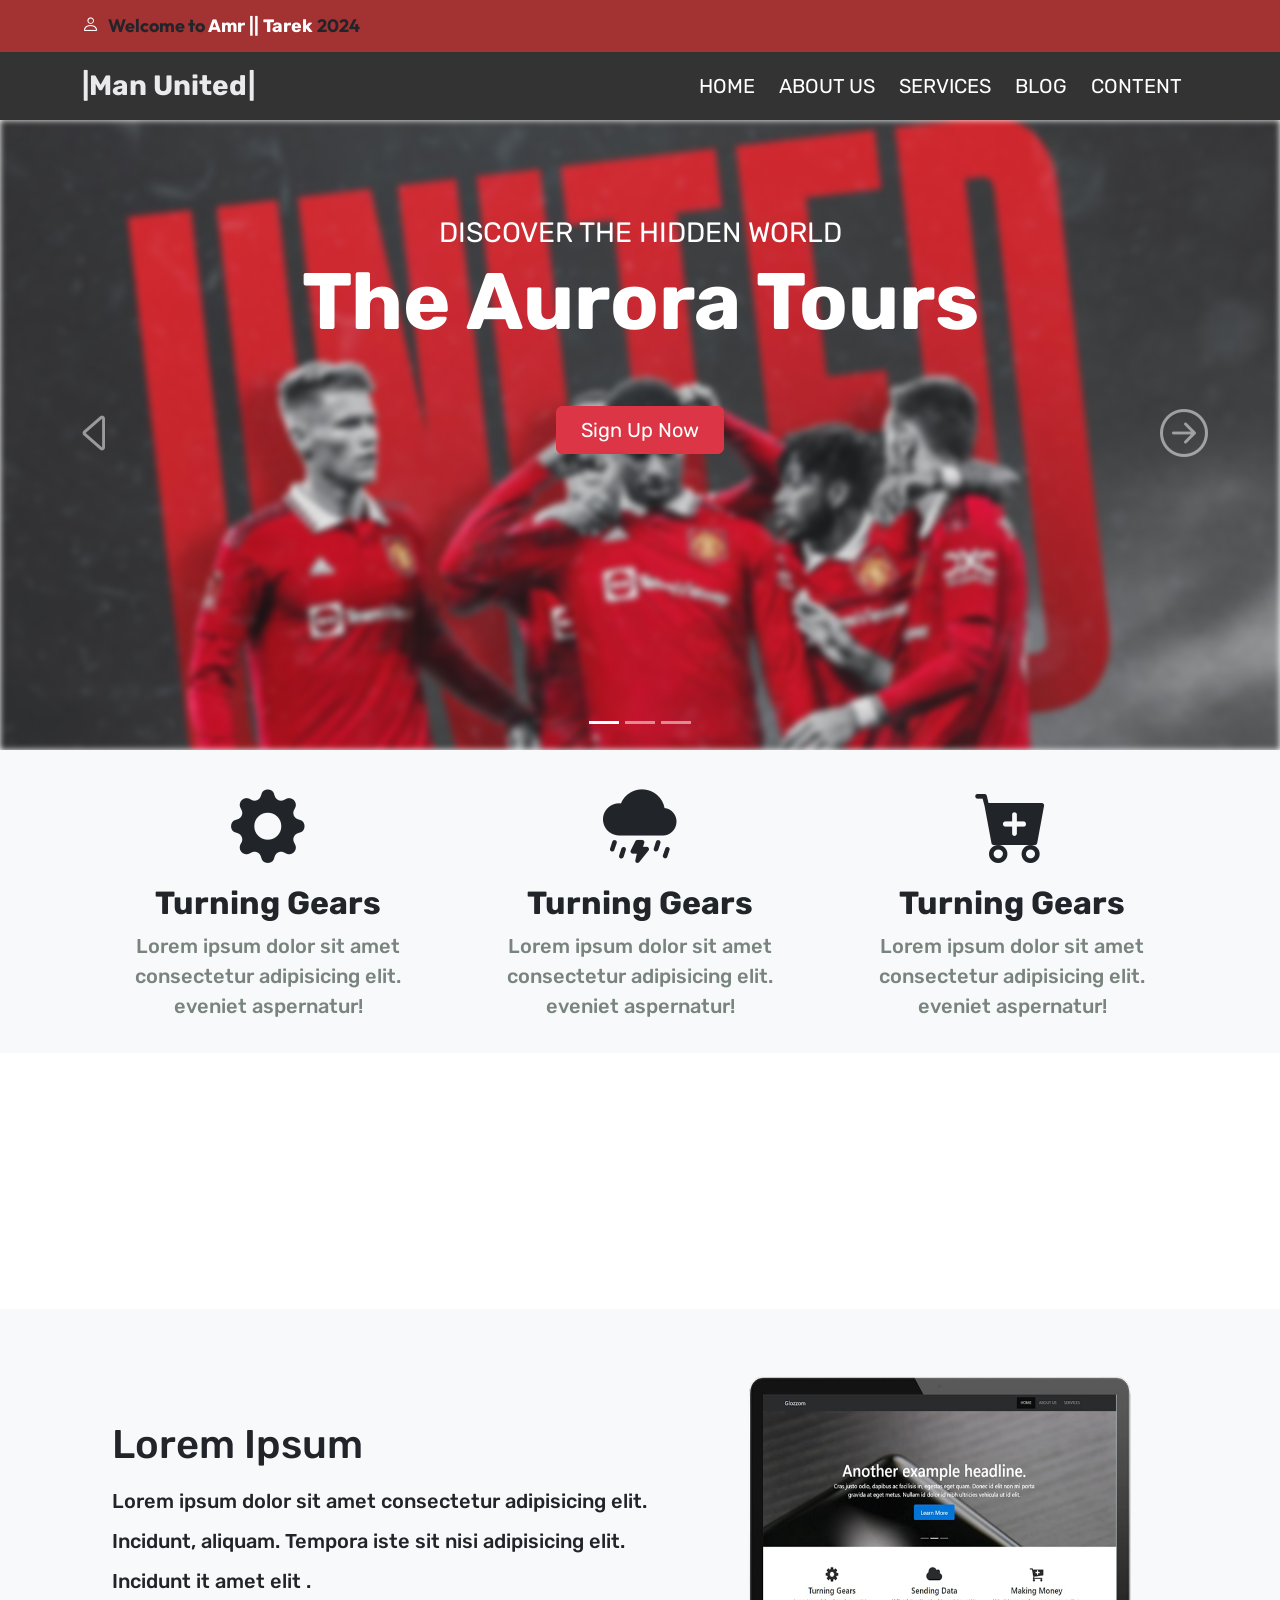
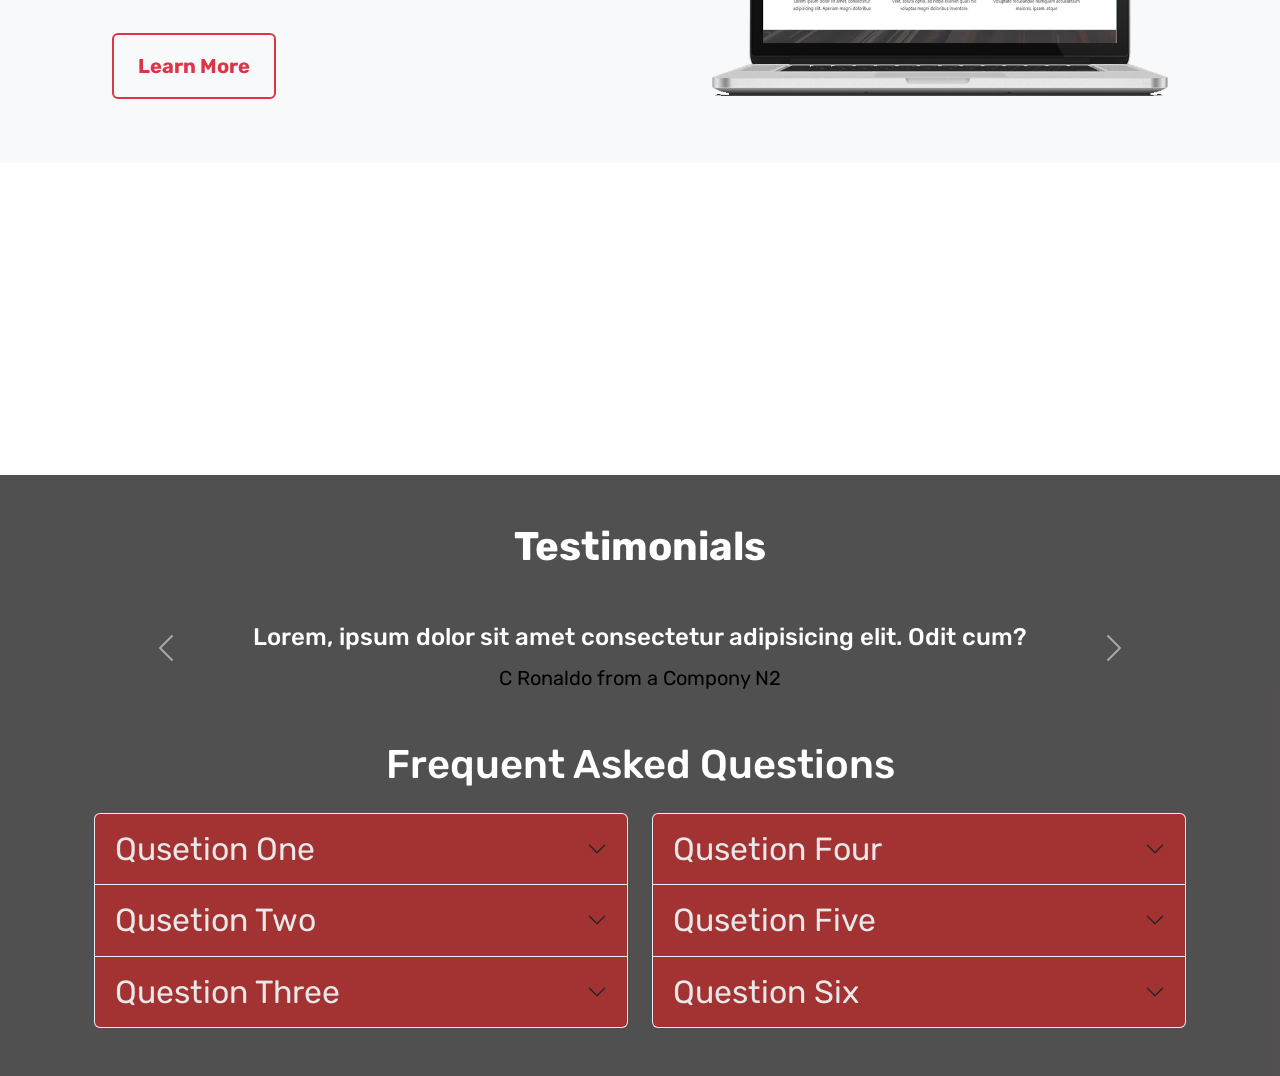
<file: index.html>
<!DOCTYPE html>
<html lang="en">
  <head>
    <meta charset="UTF-8" />
    <meta name="viewport" content="width=device-width, initial-scale=1.0" />
    <title>Amr || Tarek</title>
    <link rel="stylesheet" href="./bootstrap/css/bootstrap.css" />
    <link rel="stylesheet" href="style.css" />
    <link
      rel="stylesheet"
      href="https://cdn.jsdelivr.net/npm/bootstrap-icons@1.11.3/font/bootstrap-icons.min.css"
    />
    <link
      href="https://fonts.googleapis.com/css2?family=Outfit:wght@100;200;400;700&display=swap"
      rel="stylesheet"
    />
    <link
      rel="website icon"
      type="png"
      href="./Photo/manchester-united-icon-504x512-jrn1vdxi.png"
    />
  </head>
  <body>
    <header class="site-header overflow-hidden">
      <div class="container">
        <div class="row">
          <div id="massege-header" class="col-lg-12 col-12 d-flex flex-wrap">
            <p class="d-flex me-4 mb-0 fs-18px text-center">
              <i class="bi-person custom-icon me-2 text-white"></i>
              <a
                href="https://www.instagram.com/amr_tarek8?igsh=dWxoc2liaHU1eHNl"
                target="_blank"
                class="text-decoration-none"
                onclick="openPopup()"
              >
                <strong class="text-dark --font-outfit">
                  Welcome to
                  <span class="text-white">Amr || Tarek </span> 2024</strong
                ></a
              >
            </p>
          </div>
        </div>
      </div>
    </header>

    <!---------- End Header NAV BAR ------------->

    <nav class="navbar navbar-expand-lg bg-gray" id="Nav-bar">
      <div class="container">
        <a
          class="navbar-brand fw-bolder fs-3 Mant-utd transit"
          href="/index.html"
          >|Man United|</a
        >
        <button
          class="navbar-toggler bg-white"
          type="button"
          data-bs-toggle="collapse"
          data-bs-target="#navbar"
          aria-controls="navbar"
          aria-expanded="false"
          aria-label="Toggle navigation"
        >
          <span class="navbar-toggler-icon"></span>
        </button>

        <div
          class="collapse navbar-collapse fs-5 justify-content-end"
          id="navbar"
        >
          <ul class="navbar-nav me-0 mb-2 mb-lg-0">
            <li class="nav-item me-lg-2">
              <a
                class="nav-link active"
                aria-current="page"
                href="#carouselExampleDark"
                ><span class="text-white">HOME</span></a
              >
            </li>
            <li class="nav-item me-lg-2">
              <a class="nav-link" href="#Sec-3 Logos"
                ><span class="text-white">ABOUT US</span></a
              >
            </li>
            <li class="nav-item me-lg-2">
              <a class="nav-link" href="#Section-5-LapTop"
                ><span class="text-white">SERVICES</span></a
              >
            </li>
            <li class="nav-item me-lg-2">
              <a class="nav-link" href="#Sec-6-See-what"
                ><span class="text-white">BLOG</span></a
              >
            </li>
            <li class="nav-item me-lg-2">
              <a class="nav-link" href="#footer"
                ><span class="text-white">CONTENT</span></a
              >
            </li>
          </ul>
        </div>
      </div>
    </nav>

    <!---------- End Style NAV BAR ------------->

    <div
      id="carouselExampleDark"
      class="carousel carousel-dark slide imges"
      data-bs-ride="carousel"
    >
      <div class="carousel-indicators">
        <button
          type="button"
          data-bs-target="#carouselExampleDark"
          data-bs-slide-to="0"
          class="active bg-white"
          aria-current="true"
          aria-label="Slide 1"
        ></button>
        <button
          type="button"
          class="bg-white"
          data-bs-target="#carouselExampleDark"
          data-bs-slide-to="1"
          aria-label="Slide 2"
        ></button>
        <button
          type="button"
          class="bg-white"
          data-bs-target="#carouselExampleDark"
          data-bs-slide-to="2"
          aria-label="Slide 3"
        ></button>
      </div>

      <!----------------------
              START  iMGES SLIDER
      --------------------->

      <div class="carousel-inner h-100">
        <!---------------------- iMGE 1 --------------------->
        <div class="carousel-item c-items" data-bs-interval="5000">
          <img src="Photo/IMG1.jpeg" class="d-block w-100 c-imgs" alt="..." />
          <div class="carousel-caption d-block text-white top-0 mt-4">
            <div class="text-center mt-5">
              <p class="text-uppercase fs-3">The season has arrived</p>
              <p class="display-1 fw-bolder text-capitalize">
                3 available tours
              </p>
              <button
                title="click tis button to oppen the modal"
                class="btn btn-danger px-4 py-2 fs-5 mt-5"
                data-bs-toggle="modal"
                data-bs-target="#SingUp1"
              >
                Sign Up Now
              </button>
            </div>
          </div>
        </div>
        <!---------------------- iMGE 2 --------------------->

        <div class="carousel-item c-items" data-bs-interval="5000">
          <img src="Photo/IMG2.jpeg" class="d-block w-100 c-imgs" alt="..." />
          <div class="carousel-caption d-block text-white top-0 mt-4">
            <div class="text-center  mt-5">
              <p class="text-uppercase fs-3">Destination activities</p>
              <p class="display-1 fw-bolder text-capitalize">
                Go glacier hiking
              </p>
              <button
                title="click tis button to oppen the modal"
                class="btn btn-danger px-4 py-2 fs-5 mt-5"
                data-bs-toggle="modal"
                data-bs-target="#SingUp2"
              >
                Sign Up Now
              </button>
            </div>
          </div>
        </div>
        <!---------------------- iMGE 3 --------------------->

        <div class="carousel-item c-items active" data-bs-interval="8000">
          <img
            src="Photo/img-body.jpeg"
            class="d-block w-100 c-img-3"
            alt="..."
          />
          <div
            class="carousel-caption d-block text-white top-0 mt-4 text-center"
          >
            <div class="text-center mt-5">
              <p class="fs-3 text-uppercase">Discover the hidden world</p>
              <h1 class="display-1 fw-bolder text-capitalize">
                The Aurora Tours
              </h1>
              <button
                title="click tis button to oppen the modal"
                class="btn btn-danger px-4 py-2 fs-5 mt-5"
                data-bs-toggle="modal"
                data-bs-target="#SingUp3"
              >
                Sign Up Now
              </button>
            </div>
          </div>
        </div>
      </div>
      <!----------------------
              END  iMGES SLIDER
      --------------------->
      <button
        class="carousel-control-prev"
        type="button"
        data-bs-target="#carouselExampleDark"
        data-bs-slide="prev"
      >
        <span class="" aria-hidden="true"
          ><i class="bi bi-caret-left i-3rem"></i>
        </span>
        <span class="visually-hidden text-white text-bg-white">Previous</span>
      </button>
      <button
        class="carousel-control-next"
        type="button"
        data-bs-target="#carouselExampleDark"
        data-bs-slide="next"
      >
        <span class="" aria-hidden="true"
          ><i class="bi bi-arrow-right-circle i-3rem"></i
        ></span>
        <span class="visually-hidden">Next</span>
      </button>
    </div>
    <!---------- End Style Slider ------------->

    <section
      id="Sec-3 Logos"
      class="bg-light d-flex justify-content-center pt-4 pb-4 overflow-hidden"
    >
      <div class="container row row-cols-1 row-cols-lg-3" id="logo">
        <div class="mb-4 mb-xl-0 text-center">
          <div class="i44"><i class="bi bi-gear-fill i-fs"></i></div>
          <h2 class="fs-2 fw-bold">Turning Gears</h2>
          <h5 class="fs-5 color-gray fw-medium lh-base pt-2">
            Lorem ipsum dolor sit amet consectetur adipisicing elit.<br />
            eveniet aspernatur!
          </h5>
        </div>
        <div class="mb-4 mb-xl-0 text-center">
          <div class="i44">
            <i class="bi bi-cloud-lightning-rain-fill i-fs"></i>
          </div>
          <h2 class="fs-2 fw-bold">Turning Gears</h2>
          <h5 class="fs-5 color-gray fw-medium lh-base pt-2">
            Lorem ipsum dolor sit amet consectetur adipisicing elit.<br />
            eveniet aspernatur!
          </h5>
        </div>
        <div class="text-center">
          <div class="i44"><i class="bi bi-cart-plus-fill i-fs"></i></div>
          <h2 class="fs-2 fw-bold">Turning Gears</h2>
          <h5 class="fs-5 color-gray fw-medium lh-base pt-2">
            Lorem ipsum dolor sit amet consectetur adipisicing elit.<br />
            eveniet aspernatur!
          </h5>
        </div>
      </div>
    </section>
    <!---------- End Style Sec-3 Logos ------------->

    <section id="Sec-4-Are-U-ready">
      <div class="container text-center pt-7 pb-6">
        <h1 class="text-white fw-medium pb-2">Are You Ready To Get Started?</h1>
        <h2 class="fs-5 text-white fw-normal">
          Lorem ipsum dolor sit amet, consectetur adipisicing elit. Eveniet hic
          perferendis quaerat animi provident molestias!
        </h2>
      </div>
    </section>

    <!---------- End Style Sec-4 Are U ready? ------------->

    <section id="Section-5-LapTop" class="bg-light py-6 overflow-hidden">
      <div class="container">
        <div class="row justify-content-evenly align-items-center">
          <div class="col-6 pt-5 mb-0 mb-5 mb-lg-0 article-lab">
            <h1>Lorem Ipsum</h1>
            <h4 class="fs-5 lh-lg pb-4 pt-1">
              Lorem ipsum dolor sit amet consectetur adipisicing elit. Incidunt,
              aliquam. Tempora iste sit nisi adipisicing elit. Incidunt it amet
              elit .
            </h4>
            <div>
              <button
                type="button"
                class="btn btn-outline-danger py-3 px-4 fs-5 fw-bold border-2"
              >
                Learn More
              </button>
            </div>
          </div>

          <div class="img-lab col-6">
            <img src="./Photo/laptop.png " class="w-100 h-100" alt="" />
          </div>
        </div>
      </div>
    </section>

    <!---------- End Style Section-5 LapTop sec ------------->

    <section
      class="d-flex justify-content-center overflow-hidden"
      id="Sec-6-See-what"
    >
      <div
        class="container text-center text-white pt-4 pb-5 d-flex justify-content-center position-relative row"
      >
        <div class="col-12 mb-4 mb-sm-0 shake shake">
          <i
            class="bi bi-play-fill i-fs-10rem"
            title="click tis button to oppen the modal"
            class="btn btn-danger px-5 py-3 fs-5 mt-4"
            data-bs-toggle="modal"
            data-bs-target="#videoModal"
          ></i>
        </div>

        <h1 class="fs-7 fw-bold position-absolute bottom-h1 shake">
          See What We Do
        </h1>
      </div>
    </section>
    <!---------- End Style Section-6 See What We Do ------------->

    <footer id="footer" class="py-5">
      <div class="container d-flex flex-column justify-content-center">
        <h1 class="text-center text-white fw-bold pb-4">Testimonials</h1>

        <div
          id="myCarousel"
          class="carousel slide"
          data-bs-ride="carousel"
          data-bs-interval="7000"
        >
          <!---------------------------------------
            Start  Slider Text
          ----------------------------------------->
          <div class="carousel-inner">
            <div class="carousel-item carousel-text">
              <div class="d-block w-100 text-start text-center">
                <p class="text-dark fs-4 fw-medium pt-3 text-white">
                  Lorem, ipsum dolor sit amet consectetur adipisicing elit. Odit
                  cum?
                </p>
                <p class="text-black pt-2 fs-5 fw-normal">
                  Amr Tarek from a Compony N2
                </p>
              </div>
            </div>

            <div class="carousel-item carousel-text">
              <div class="d-block w-100 text-center">
                <p class="text-dark fs-4 fw-medium pt-3 text-white">
                  Lorem, ipsum dolor sit amet consectetur adipisicing elit. Odit
                  cum?
                </p>
                <p class="text-black pt-2 fs-5 fw-normal">
                  Lorem from a Compony N2
                </p>
              </div>
            </div>

            <div class="carousel-item carousel-text active">
              <div class="d-block w-100 text-center">
                <p class="text-dark fs-4 fw-medium pt-3 text-white">
                  Lorem, ipsum dolor sit amet consectetur adipisicing elit. Odit
                  cum?
                </p>
                <p class="text-black pt-2 fs-5 fw-normal">
                  C Ronaldo from a Compony N2
                </p>
              </div>
            </div>
          </div>
          <!---------------------------------------
            Start  Slider Text
          ----------------------------------------->
          <button
            class="carousel-control-prev"
            type="button"
            data-bs-target="#myCarousel"
            data-bs-slide="prev"
          >
            <span class="carousel-control-prev-icon" aria-hidden="true"></span>
            <span class="visually-hidden">Previous</span>
          </button>
          <button
            class="carousel-control-next"
            type="button"
            data-bs-target="#myCarousel"
            data-bs-slide="next"
          >
            <span class="carousel-control-next-icon" aria-hidden="true"></span>
            <span class="visually-hidden">Next</span>
          </button>
        </div>

        <div class="row text-center pt-5 d-flex justify-content-center">
          <h1 class="col-12 text-center mb-4 text-white">
            Frequent Asked Questions
          </h1>

          <!--------------------------- 
              Start Question Accordion
          ---------------------------->

          <div class="col-12 row">
            <!---------------------------  Start Question Accordion 1 ---------------------------->
            <div class="col-12 col-lg-6 accordion" id="Questions-G1">
              <!-------- -------------------->

              <div class="accordion-item">
                <h2 class="accordion-header" id="HeadingOne">
                  <button
                    class="accordion-button collapsed"
                    type="button"
                    data-bs-toggle="collapse"
                    data-bs-target="#collapseOne"
                    aria-expanded="false"
                    aria-controls="collapseOne"
                  >
                    Qusetion One
                  </button>
                </h2>
                <div
                  id="collapseOne"
                  class="accordion-collapse collapse"
                  aria-labelledby="HeadingOne1"
                  data-bs-parent=""
                >
                  <div class="accordion-body">
                    <strong
                      >Lorem ipsum dolor sit amet consectetur adipisicing elit.
                      Ipsam deleniti, molestias praesentium voluptatum eos
                      consequatur in. Adipisci, hic? Omnis, nobis!
                      <code>.accordion-body</code>, though the transition does
                      limit overflow.</strong
                    >
                  </div>
                </div>
              </div>
              <!-------- -------------------->
              <div class="accordion-item">
                <h2 class="accordion-header" id="HeadingTwo">
                  <button
                    class="accordion-button collapsed"
                    type="button"
                    data-bs-toggle="collapse"
                    data-bs-target="#collapseTwo"
                    aria-expanded="false"
                    aria-controls="collapseTwo"
                  >
                    Qusetion Two
                  </button>
                </h2>
                <div
                  id="collapseTwo"
                  class="accordion-collapse collapse"
                  aria-labelledby="HeadingTow"
                >
                  <div class="accordion-body">
                    <strong
                      >Lorem ipsum dolor sit amet consectetur adipisicing elit.
                      Nam reiciendis laboriosam odio perferendis quod!
                      Architecto iure vel neque quibusdam. Aliquam molestias
                      fuga deserunt deleniti vero molestiae voluptas omnis at
                      cupiditate.</strong
                    >
                    <code>lorem3</code>
                  </div>
                </div>
              </div>
              <!-------- -------------------->
              <div class="accordion-item">
                <h2 class="accordion-header" id="HeadingThree">
                  <button
                    class="accordion-button collapsed"
                    type="button"
                    data-bs-toggle="collapse"
                    data-bs-target="#collapseThree"
                    aria-expanded="false"
                    aria-controls="collapseThree"
                  >
                    Question Three
                  </button>
                </h2>
                <div
                  id="collapseThree"
                  class="accordion-collapse collapse"
                  aria-labelledby="HeadingThree"
                >
                  <div class="accordion-body">
                    <strong
                      >This is the third item's accordion body. It is hidden by
                      default, until the collapse plugin adds the appropriate
                      classes that we use to style each element. These classes
                      control the overall appearance, as well as the showing and
                      hiding via CSS transitions. You can modify any of this
                      with custom CSS or overriding our default variables. It's
                      also worth noting that just about any HTML can go within
                      the <code>.accordion-body</code>, though the transition
                      does limit overflow.</strong
                    >
                  </div>
                </div>
              </div>
              <!-------- -------------------->
            </div>
            <!---------------------------  Start Question Accordion 2 ---------------------------->
            <div class="col-12 col-lg-6 accordion" id="Questions-G2">
              <!-------- -------------------->

              <div class="accordion-item">
                <h2 class="accordion-header" id="HeadingFour">
                  <button
                    class="accordion-button collapsed"
                    type="button"
                    data-bs-toggle="collapse"
                    data-bs-target="#collapseFour"
                    aria-expanded="true"
                    aria-controls="collapseFour"
                  >
                    Qusetion Four
                  </button>
                </h2>
                <div
                  id="collapseFour"
                  class="accordion-collapse collapse"
                  aria-labelledby="HeadingFour"
                  data-bs-parent=""
                >
                  <div class="accordion-body">
                    <strong
                      >Lorem ipsum dolor sit amet consectetur adipisicing elit.
                      Ipsam deleniti, molestias praesentium voluptatum eos
                      consequatur in. Adipisci, hic? Omnis, nobis!
                      <code>.accordion-body</code>, though the transition does
                      limit overflow.</strong
                    >
                  </div>
                </div>
              </div>
              <!-------- -------------------->
              <div class="accordion-item">
                <h2 class="accordion-header" id="HeadingFive">
                  <button
                    class="accordion-button collapsed"
                    type="button"
                    data-bs-toggle="collapse"
                    data-bs-target="#collapseFive"
                    aria-expanded="false"
                    aria-controls="collapseFive"
                  >
                    Qusetion Five
                  </button>
                </h2>
                <div
                  id="collapseFive"
                  class="accordion-collapse collapse"
                  aria-labelledby="HeadingFive"
                >
                  <div class="accordion-body">
                    <strong
                      >Lorem ipsum dolor sit amet consectetur adipisicing elit.
                      Nam reiciendis laboriosam odio perferendis quod!
                      Architecto iure vel neque quibusdam. Aliquam molestias
                      fuga deserunt deleniti vero molestiae voluptas omnis at
                      cupiditate.</strong
                    >
                    <code>lorem3</code>
                  </div>
                </div>
              </div>
              <!-------- -------------------->
              <div class="accordion-item">
                <h2 class="accordion-header" id="HeadingSix">
                  <button
                    class="accordion-button collapsed"
                    type="button"
                    data-bs-toggle="collapse"
                    data-bs-target="#collapseSix"
                    aria-expanded="false"
                    aria-controls="collapseSix"
                  >
                    Question Six
                  </button>
                </h2>
                <div
                  id="collapseSix"
                  class="accordion-collapse collapse"
                  aria-labelledby="HeadingSix"
                >
                  <div class="accordion-body">
                    <strong
                      >This is the third item's accordion body. It is hidden by
                      default, until the collapse plugin adds the appropriate
                      classes that we use to style each element. These classes
                      control the overall appearance, as well as the showing and
                      hiding via CSS transitions. You can modify any of this
                      with custom CSS or overriding our default variables. It's
                      also worth noting that just about any HTML can go within
                      the <code>.accordion-body</code>, though the transition
                      does limit overflow.</strong
                    >
                  </div>
                </div>
              </div>
              <!-------- -------------------->
            </div>
          </div>
        </div>
      </div>
    </footer>

    <!----------------
      Button sign Up
    ------------------>

    <!-- Model1 ntm1 -->
    <div class="modal fade" id="SingUp1" data-bs-backdrop="static">
      <div class="modal-dialog modal-dialog-centered modal-lg">
        <div class="modal-content">
          <div class="modal-header bg-danger">
            <h2 class="text-white">Sign Up</h2>
            <button class="btn-close" data-bs-dismiss="modal"></button>
          </div>
          <div class="modal-body">
            <form>
              <div class="mb-3 text-star text-dark">
                <label class="form-label text-star" for="">Name</label>
                <input class="form-control" type="text" />
              </div>

              <div class="mb-3 text-star text-dark">
                <label class="form-label text-star" for="">Email</label>
                <input class="form-control" type="text" />
                <div id="emailHelp" class="form-text text-start">
                  We'll never share your email with anyone else.
                </div>
              </div>

              <div class="mb-3">
                <p class="form-label text-dark" for="">Password</p>
                <input class="form-control" type="password" />
              </div>

              <div class="mb-3">
                <p class="form-label text-dark" for="">Confirm Password</p>
                <input class="form-control" type="password" />
              </div>
            </form>
          </div>
          <div class="modal-footer">
            <button
              data-bs-dismiss="modal"
              class="btn btn-danger"
              type="button"
            >
              Cancel
            </button>
            <button
              data-bs-dismiss="modal"
              class="btn btn-success"
              type="submit"
            >
              Submit
            </button>
          </div>
        </div>
      </div>
    </div>

    <!-- Model2 ntm -->
    <div class="modal fade" id="SingUp2" data-bs-backdrop="static">
      <div class="modal-dialog modal-dialog-centered modal-lg">
        <div class="modal-content">
          <div class="modal-header bg-danger">
            <h2 class="text-white">Sign Up</h2>
            <button class="btn-close" data-bs-dismiss="modal"></button>
          </div>
          <div class="modal-body">
            <form>
              <div class="mb-3 text-star text-dark">
                <label class="form-label text-star" for="">Name</label>
                <input class="form-control" type="text" />
              </div>

              <div class="mb-3 text-star text-dark">
                <label class="form-label text-star" for="">Email</label>
                <input class="form-control" type="text" />
                <div id="emailHelp" class="form-text text-start">
                  We'll never share your email with anyone else.
                </div>
              </div>

              <div class="mb-3">
                <p class="form-label text-dark" for="">Password</p>
                <input class="form-control" type="password" />
              </div>

              <div class="mb-3">
                <p class="form-label text-dark" for="">Confirm Password</p>
                <input class="form-control" type="password" />
              </div>
            </form>
          </div>
          <div class="modal-footer">
            <button
              data-bs-dismiss="modal"
              class="btn btn-danger"
              type="button"
            >
              Cancel
            </button>
            <button
              data-bs-dismiss="modal"
              class="btn btn-success"
              type="submit"
            >
              Submit
            </button>
          </div>
        </div>
      </div>
    </div>

    <!-- Model3 ntm -->
    <div class="modal fade" id="SingUp3" data-bs-backdrop="static">
      <div class="modal-dialog modal-dialog-centered modal-lg">
        <div class="modal-content">
          <div class="modal-header bg-danger">
            <h2 class="text-white">Sign Up</h2>
            <button class="btn-close" data-bs-dismiss="modal"></button>
          </div>
          <div class="modal-body">
            <form>
              <div class="mb-3 text-star text-dark">
                <label class="form-label text-star" for="">Name</label>
                <input class="form-control" type="text" />
              </div>

              <div class="mb-3 text-star text-dark">
                <label class="form-label text-star" for="">Email</label>
                <input class="form-control" type="text" />
                <div id="emailHelp" class="form-text text-start">
                  We'll never share your email with anyone else.
                </div>
              </div>

              <div class="mb-3">
                <p class="form-label text-dark" for="">Password</p>
                <input class="form-control" type="password" />
              </div>

              <div class="mb-3">
                <p class="form-label text-dark" for="">Confirm Password</p>
                <input class="form-control" type="password" />
              </div>
            </form>
          </div>
          <div class="modal-footer">
            <button
              data-bs-dismiss="modal"
              class="btn btn-danger"
              type="button"
            >
              Cancel
            </button>
            <button
              data-bs-dismiss="modal"
              class="btn btn-success"
              type="submit"
            >
              Submit
            </button>
          </div>
        </div>
      </div>
    </div>

    <!-- Model4 Video ntm -->

    <div
      class="modal fade"
      id="videoModal"
      tabindex="-1"
      aria-labelledby="videoModalLabel"
      aria-hidden="true"
    >
      <div class="modal-dialog">
        <div class="modal-content">
          <div class="modal-header">
            <h5 class="modal-title" id="videoModalLabel">Video Modal</h5>
            <button
              type="button"
              class="btn-close"
              data-bs-dismiss="modal"
              aria-label="Close"
            ></button>
          </div>
          <div class="modal-body">
            <div class="ratio ratio-16x9">
              <iframe
                class="h-100 w-100"
                autopaly="true"
                src="https://www.youtube.com/embed/4tV5NMUd5-0"
                title="القاضيه ممكن"
                frameborder="0"
                allow="accelerometer; autoplay; clipboard-write; encrypted-media; gyroscope; picture-in-picture; web-share"
                referrerpolicy="strict-origin-when-cross-origin"
                allowfullscreen
                autoplay
              ></iframe>
              <!-- <video type="mp4" src="./video/1.mp4"></video> -->
            </div>
          </div>
          <div class="modal-footer">
            <button
              type="button"
              class="btn btn-secondary"
              data-bs-dismiss="modal"
            >
              Close
            </button>
          </div>
        </div>
      </div>
    </div>

    <!----------------
      Button sign Up & Btn Video
    ------------------>

    <script src="./bootstrap/js/bootstrap.bundle.js"></script>
    <script src="./PageTask5.js"></script>
  </body>
</html>
</file>
<file: style.css>
@import url("https://fonts.googleapis.com/css2?family=Rubik:ital,wght@0,300..900;1,300..900&display=swap");
* {
  font-family: "Rubik", sans-serif;
  margin: 0;
  padding: 0;
}

body {
  max-width: 2000px;
  margin: auto;
}

h2 {
  margin: 0;
}

body {
  background: #fff;
}

p {
  margin: 0;
}

/*---------------------------------------
End Globle Style              
-----------------------------------------*/

/*---------------------------------------
Start customize bootStrab classes            
-----------------------------------------*/
/* :root {
  --font-weight-light: 300;
  --font-weight-normal: 400;
  --font-weight-bold: 700;
} */
.pt-6 {
  padding-top: 4rem !important;
}

.pt-7 {
  padding-top: 5.5rem;
}
.pb-6 {
  padding-bottom: 5rem;
}

.pb-7 {
  padding-bottom: 6.5rem;
}

.py-6 {
  padding: 4rem 0 !important ;
}

.fs-7 {
  font-size: 3rem;
}

.fs-8 {
  font-size: calc(1.45rem + 0.3vw) !important;
}
.fs-9 {
  font-size: calc(1.2rem + 0.3vw) !important;
}

.fs-10 {
  font-size: 4rem;
}

.fs-18px {
  font-size: 18px;
}

.i-fs {
  font-size: 4.6rem;
}

.i-fs-10rem {
  font-size: 10rem;
}

.--shrink-- {
  transform: scaleX(1.1);
}

.filter-22 {
  filter: saturate(1.2) brightness(0.8) contrast(1.1);
}

.color-oily {
  color: #253d32;
}

.color-gray {
  color: #78847d;
}

.color-limon {
  color: #a3b938;
}

.color-orang {
  color: #ee5007;
}
.cursor {
  cursor: pointer;
}

.bg-gray {
  background-color: #444444;
}

.text-gray {
  color: #000000;
}

.bg-gray-light {
  background-color: #1c1919ab;
}

.--font-outfit {
  font-family: "Outfit", sans-serif;
}

/*---------------------------------------
End customize bootStrab classes           
-----------------------------------------*/

/*---------------------------------------
Start Style In WebSite           
-----------------------------------------*/

/* ====================
لتثبيت ال Navbar
===================== */
#Nav-bar {
  position: sticky;
  top: 0;
  background-color: #333;
  z-index: 1000;
}
/* -------------
---------------*/

.c-items {
  height: 70vh !important;
}

.c-imgs {
  height: 100%;
  object-fit: cover;
  filter: brightness(0.6);
}

.c-img-3 {
  height: 100%;
  object-fit: cover;
  filter: blur(3px);
}

.i-3rem {
  font-size: 3rem;
}

/* 
*/

/* ------------
Are U Ready style
----------------*/
#Sec-4-Are-U-ready {
  background: linear-gradient(#1c1919b9, #1c1919b0), url(./Photo/img-body.jpeg);
  background-repeat: repeat;
  background-attachment: fixed;
  background-position: center;
}

/* #Sec-4-Are-U-ready {
  background: linear-gradient(#1c1919b9, #1c1919b0), url(/Photo/img-body.jpeg);
  background-repeat: no-repeat;
  background-attachment:fixed;
  background-position: bottom;
  
} */

@media (max-width: 950px) {
  #Sec-4-Are-U-ready {
    background: linear-gradient(#1c1919b9, #1c1919b0),
      url(./Photo/img-body.jpeg);
    background-repeat: repeat;
    background-position: center;
    background-attachment: fixed;
  }
}
/* ------------
Are U Ready style
----------------*/

.img-lab {
  height: 20rem;
  width: 30rem;
}

.site-header {
  /* background-color: #f8cb2e; */
  background-color: #a33232;

  padding-top: 12px;
  padding-bottom: 12px;
}

.sticky-wrapper {
  position: absolute;
  top: 0;
  right: 0;
  left: 0;
  margin-top: 51px;
}

b,
strong {
  font-weight: 700;
}

/* ------------
See What style
----------------*/

#Sec-6-See-what {
  background: linear-gradient(#1c1919b9, #1c1919b0), url(./Photo/img-body.jpeg);
  background-repeat: repeat;
  background-attachment: fixed;
  background-position: bottom;
}

/* ------------
See What style
----------------*/

.bottom-h1 {
  top: 65.5%;
}

@media (max-width: 400px) {
  .bottom-h1 {
    top: 60%;
  }
}

.bottom-25 {
  bottom: 25%;
}

/*------------
key frame to do shake
------------*/
@keyframes shake {
  0% {
    transform: translate(1px, 1px) rotate(0deg);
  }
  10% {
    transform: translate(-1px, -2px) rotate(-1deg);
  }
  20% {
    transform: translate(-3px, 0px) rotate(1deg);
  }
  30% {
    transform: translate(3px, 2px) rotate(0deg);
  }
  40% {
    transform: translate(1px, -1px) rotate(1deg);
  }
  50% {
    transform: translate(-1px, 2px) rotate(-1deg);
  }
  60% {
    transform: translate(-3px, 1px) rotate(0deg);
  }
  70% {
    transform: translate(3px, 1px) rotate(-1deg);
  }
  80% {
    transform: translate(-1px, -1px) rotate(1deg);
  }
  90% {
    transform: translate(1px, 2px) rotate(0deg);
  }
  100% {
    transform: translate(1px, -2px) rotate(-1deg);
  }
}
/*------------
key frame to do shake
------------*/

.shake:hover {
  animation-name: shake;
  animation-duration: 0.5s;
  animation-iteration-count: infinite;
  cursor: pointer;
}

/* 
 */

/* .carousel-text {
  height: 8rem;
} */

.accordion-button {
  font-size: 2rem;
}

/* --------------
Accordion Style 
------------------- */
.accordion-item {
  border: 1px solid rgba(88, 122, 160, 0.15);
}

.accordion-button:not(.show) {
  color: inherit;
  background: #a33232;
  color: #e8e8e8;
}

.accordion-button:not(.collapsed) {
  color: inherit;
  background: rgba(35, 65, 100);
  color: #e8e8e8;
}

.accordion-body {
  color: inherit;
  background: rgba(255, 255, 255, 0.973);
  color: #000000b9;
}

/* --------------
Accordion Style 
------------------- */

label {
  color: #202020;
  text-align: start;
}

.carousel-caption {
  text-align: start !important;
}

.modal {
  text-align: start !important;
}

footer {
  background-color: #232122c9;
}

/* --------------------------------
START Transition Delay Sec Labtoob 
---------------------------------- */
#Section-5-LapTop {
  cursor: pointer;
}
/* ----------
Start X Axis 
-----------*/
/* @media (max-width: 1800px) {
  #Section-5-LapTop:hover .article-lab {
    transform: translateX(80%);
    transition: 1s;
    transition-delay: 0.5s;
  }

  #Section-5-LapTop:hover .img-lab {
    transform: translateX(-160%);
    transition: 1s;
  }
}

@media (max-width: 1400px) {
  #Section-5-LapTop:hover .article-lab {
    transform: translateX(100%);
    transition: 1s;
    transition-delay: 0.5s;
  }

  #Section-5-LapTop:hover .img-lab {
    transform: translateX(-130%);
    transition: 1s;
  }
}

@media (max-width: 1228px) {
  #Section-5-LapTop:hover .article-lab {
    transform: translateX(94%);
    transition: 1s;
    transition-delay: 0.5s;
  }

  #Section-5-LapTop:hover .img-lab {
    transform: translateX(-125%);
    transition: 1s;
  }
}

@media (max-width: 1195px) {
  #Section-5-LapTop:hover .article-lab {
    transform: translateX(107%);
    transition: 1s;
    transition-delay: 0.5s;
  }

  #Section-5-LapTop:hover .img-lab {
    transform: translateX(-108%);
    transition: 1s;
  }
}

@media (max-width: 1066px) {
  #Section-5-LapTop:hover .article-lab {
    transform: translateX(107%);
    transition: 1s;
    transition-delay: 0.5s;
  }

  #Section-5-LapTop:hover .img-lab {
    transform: translateX(-100%);
    transition: 1s;
  }
} */

/* ----------
Start y Axis 
-----------*/
@media (max-width: 994px) {
  .img-lab {
    margin-top: 3rem;
  }
}

/* @media (max-width: 994px) {
  #Section-5-LapTop:hover .article-lab {
    transform: translateY(85%);
    transition: 1s;
    transition-delay: 0.5s;
  }

  #Section-5-LapTop:hover .img-lab {
    transform: translateY(-1%);
    transition: 1s;
  }
}

@media (max-width: 991px) {
  #Section-5-LapTop:hover .article-lab {
    transform: translateY(85%);
    transition: 1s;
    transition-delay: 0.5s;
  }

  #Section-5-LapTop:hover .img-lab {
    transform: translateY(-150%);
    transition: 1s;
  }
}

@media (max-width: 1160px) {
  .article-lab h4 {
    font-size: 1.3rem !important;
  }
  .article-lab br {
    display: none;
  }
}

@media (max-width: 485px) {
  #Section-5-LapTop:hover .article-lab {
    transform: translateY(60%);
    transition: 1s;
    transition-delay: 0.5s;
  }

  #Section-5-LapTop:hover .img-lab {
    transform: translateY(-190%);
    transition: 1s;
  }
}

@media (max-width: 418px) {
  #Section-5-LapTop:hover .article-lab {
    transform: translateY(50%);
    transition: 1s;
    transition-delay: 0.5s;
  }

  #Section-5-LapTop:hover .img-lab {
    transform: translateY(-220%);
    transition: 1s;
  }
}

@media (max-width: 349px) {
  #Section-5-LapTop:hover .article-lab {
    transform: translateY(50%);
    transition: 1s;
    transition-delay: 0.5s;
  }

  #Section-5-LapTop:hover .img-lab {
    transform: translateY(-245%);
    transition: 1s;
  }
} */

/* --------------------------------
End Transition Delay Sec Labtoob 
---------------------------------- */

/* ---------------
    Animation Header Move
  --------------- */
@keyframes move {
  from {
    transform: translateX(-35%);
  }
  to {
    transform: translateX(105%);
  }
}

#massege-header {
  animation: move 15s infinite linear;
}
#massege-header:hover {
  animation-play-state: paused;
}
/* 
 */

.Mant-utd {
  color: rgb(234, 234, 236);
  transition: 0.5s ease-in-out all;
}

.Mant-utd:hover {
  color: rgb(230, 28, 28);
}

.i44 {
  transition: transform 0.5s ease-in-out; /* تعيين الانتقال للخاصية التي تريد تغييرها */
}

.i44:hover {
  transform: scale(1.2);
}
</file>
